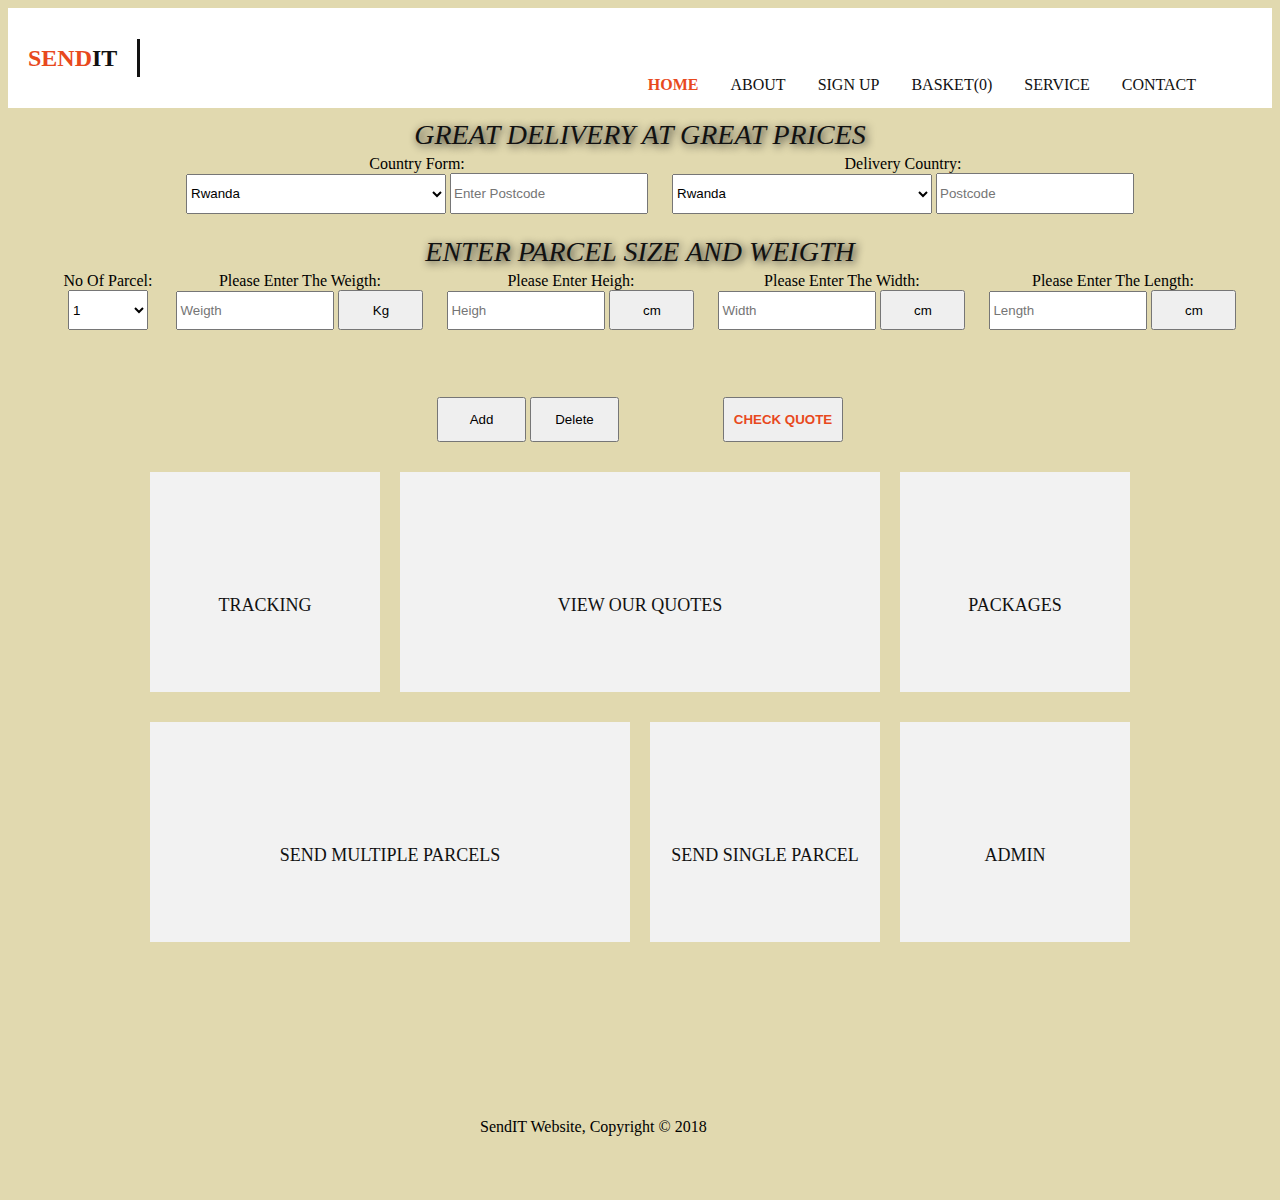
<file: index.html>
<!DOCTYPE html>
<html>
<head>
	<meta charset="utf-8">
	<meta name="viewport" content="width=device-width">
	<meta name="description" content="courier service that helps users deliver parcels to different destinations>
	<meta name="keywords" content="Andela's Challenge-1">
	<meta name="author" content="Ndindiri">
	<title>Challenge-1 | Welcome</title>
	<link rel="stylesheet" type="text/css" href="./css/style.css">
</head>
<body>
   <header>
   	 <a href="index.html" class="header-brand"><span class="highlight">SEND</span>IT</a>
   	 <nav>
   	
  		<div class="header-cases">
  			
            <ul>
            	<li class="current"><a href="index.html">Home</a></li>
  				<li><a href="about.html">About</a></li>
  				<li><a href="Signup.html">Sign Up</a></li>
  				<li><a href="basket.html">Basket(0)</a></li>
  				<li><a href="service.html">Service</a></li>
  				<li><a href="contact.html">Contact</a></li>
  		</ul>
  		</div>
         
   	 </nav>
   </header>

   <main>
   	
   	  <section class="index-banner">
   		<div class="vertical-center">
   		 <div>
   		 	<h1>Great Delivery At Great Prices</h1>
   		 			<form class="form">
   		 				<div class="Country">
   		 				<div>
   		 				<label> Country Form:</label><br>
   		 				<select><option>Rwanda</optio>
   		 				<option>Angola</option>
   		 				<option>Benin</option>
   		 				<option>Botswana</option>
   		 				<option>Burkina Faso</option>
   		 				<option>Burundi </option>
   		 				<option>Cabo Verde</option>
   		 				<option> Cameroon</option>
   		 				<option>Central African Republic (CAR)</option> 
   		 				<option>Chad</option>
   		 				<option>Democratic Republic of the Congo</option>
   		 				<option>Cote d'Ivoire</option>
   		 				<option>Djibouti</option>
   		 				<option> Kenya</option>
   		 				<option> Namibia</option>
   		 				<option> Niger</option>
   		 				<option> Nigeria</option>
   		 				<option> Tanzania</option>
   		 				<option> Togo</option>
   		 				<option>Tunisia</option>
   		 				<option> Uganda</option>
   		 				<option> Zambia</option>
   		 				<option> Zimbabwe</option>
                         
   		 			</select>
   		 			<input type="text" name="" placeholder="Enter Postcode">
   		 		</div>
   		 			<div>
   		 				<label>Delivery Country:</label><br>
   		 				<select><option>Rwanda</optio>
   		 				<option>Angola</option>
   		 				<option>Benin</option>
   		 				<option>Botswana</option>
   		 				<option>Burkina Faso</option>
   		 				<option>Burundi </option>
   		 				<option>Cabo Verde</option>
   		 				<option> Cameroon</option>
   		 				<option>Central African Republic (CAR)</option> 
   		 				<option>Chad</option>
   		 				<option>Democratic Republic of the Congo</option>
   		 				<option>Cote d'Ivoire</option>
   		 				<option>Djibouti</option>
   		 				<option> Kenya</option>
   		 				<option> Namibia</option>
   		 				<option> Niger</option>
   		 				<option> Nigeria</option>
   		 				<option> Tanzania</option>
   		 				<option> Togo</option>
   		 				<option>Tunisia</option>
   		 				<option> Uganda</option>
   		 				<option> Zambia</option>
   		 				<option> Zimbabwe</option>
   		 				 </select>

   		 				<input type="text" name="" placeholder="Postcode">
   		 				</div>
                         </div>
                         <br><br>
                         <h1>Enter Parcel Size And Weigth</h1>
   		 				<div>
   		 			<label>No Of Parcel:</label><br>
                      <select>
                        <option>1</option>
   		 				<option>2</option>
   		 				<option>3</option>
   		 				<option>4</option>
   		 				<option>5</option>
   		 				<option>6</option>
   		 				<option>7</option>
   		 				<option>8</option>
   		 				<option>9</option> 
   		 				<option>10</option>
   		 			</select>
   		 			</div>

   		 				<div>
   		 				<label>Please Enter The Weigth:</label><br>
   		 				<input type="number" name="" placeholder="Weigth">
   		 				<button>Kg</button>
   		 				</div>
   		 				<div>
   		 				<label>Please Enter Heigh:</label><br>
   		 				<input type="number" name="" placeholder="Heigh">
   		 				<button>cm</button>
   		 				</div>
   		 				<div>
   		 				<label>Please Enter The Width:</label><br>
   		 				<input type="number" name="" placeholder="Width">
   		 				<button>cm</button>
   		 			</div>
   		 				<div>
   		 				<label>Please Enter The Length:</label><br>
   		 				<input type="number" name="" placeholder="Length">
   		 				<button>cm</button>
   		 				</div>
   		 				
   		 			</form>
   		         </div>

   		       <div  class="button-wrapper">
   		 					
   		 			<button type="submit">
   		 				Add
   		 			</button>
   		 			<button type="submit">
   		 				Delete
   		 			</button>
                  <button id="quote" type="submit">Check Quote</button>
               </div>
      
   		</div>
   	</section>
    <div class="wrapper">
   	<section class="index-links">
   		<a href="Tracking.html">
   		<div class="index-boxlink-square">
   			<h3>Tracking</h3>	
   		</div>
   		</a>
   		<a href="quote.html">
   		<div class="index-boxlink-rectangle">
   			<h3>View Our Quotes</h3>
   			
   		</div>
   		</a>
   		<a href="package.html">
   		<div class="index-boxlink-square">
   			<h3>Packages</h3>
   		</div>
   		</a>
   		<a href="multiple.html">
   		<div class="index-boxlink-rectangle">
   			<h3>Send multiple parcels</h3>
   			
   		</div>
   		</a>
   		<a href="single.html">
   		<div class="index-boxlink-square">
   			<h3>Send single parcel</h3>		
   	</div>
   		</a>
   		<a href="admin.html">
   		<div class="index-boxlink-square">
   			<h3>Admin</h3>
   			
   		</div>
   		</a>
   	</section>
   </main>
   </div>
    <div class="wrapper">
   <footer class="footer1">
   	
   	<div id="copy">
  	<p>SendIT Website, Copyright &copy; 2018</p>
  </div>
   </footer>
   </div>
</body>
</html>
</file>
<file: css/style.css>
*{
	text-decoration: none;
}
body{
	background-color: #e1d9af;
}
header{
	background-color: #fff;
	width: 100%;
	height: 100px;
}
header .header-brand{
	font-family: catamaran;
	font-size: 24px;
	font-weight: 900;
	color: #111;
	text-transform: uppercase;
	display: block;
	margin: 0 auto;
	text-align: center;
	padding: 20px o;
}
header nav ul{
	display: block;
     margin: 0 auto;
     width: fit-content;
}
header nav ul li{
	display: inline-block;
	float: left;
	list-style: none;
	padding: 0 16px;
}
header nav ul li a{
	font-family: catamaran;
	font-size: 16px;
	color: #111;
	text-transform: uppercase;
}

/*MEDIA*/
@media only screen and (min-width: 1000px){
	header .header-brand{
	margin: 31px 0 ;
	text-align: left;
	line-height: 38px;
	padding: 0px 20px 0 20px;
	border-right: 3px solid #111;
	float: left;
}
header nav ul{
     margin: 20px 0px 0px 20px;
     float: left;
}

header nav ul li a{
	line-height: 60px;
}
header .header-cases{
	display: block;
	font-family: Catamaran;
	font-size: 16px;
	color: #111;
	text-transform: uppercase;
	line-height: 38px;
	float: right;
	margin-right: 40px;
	margin-top: 27px;
	padding: 0 20px;
}
header nav ul li a:hover{
	color: #e8491d;
	font-weight: bold;
}

header .highlight, header .current a{
	color: #e8491d;
	font-weight: bold;
}
/* FORM*/
.form div{
	display:inline-block; 
	margin-left: 20px;
}
.form .Country select{
	width: 260px;
	height: 40px;

}
.form .Country input{
	width: 190px;
	height: 35px;
}
.form div select{
	width: 120px;
}
.form div input {
	width: 150px;
	height: 33px;
}
.form div select{
	width: 80px;
	height: 40px;
}
.button-wrapper #quote{
	width: 120px;
	height: 45px;
	font-weight: 900;
	margin-left: 100px;
	color: #e8491d;
	box-shadow: 15px;
	text-transform: uppercase;
}

.button-wrapper{
   margin-top: 67px;
   text-align: center;
}
.button-wrapper button{
   width: 89px;
	height: 45px;
}

}
.form div button {
	width: 85px;
	height: 40px;
}

}
/* FORM MEDIA*/

@media only screen and (min-width: 1000px){
	 .form div{
	display:inline-block; 
	margin: 0 auto;
}

  .form div button {
	width: 80px;
	height: 40px;
}
}

/*Banner*/

.index-banner{
	width: 100%;
	height: calc(100vh - 100px);
	background-color: #f2f2f2;
    display: inline-block;
}

.index-banner .form{
	text-align: center;
}
.index-banner h2{
	font-family: Catamaran;
	font-size: 40px;
	font-weight: 900;
	line-height: 70px;
	color: #111;
	text-align: center;
	text-shadow: 2px 2px 8px #111;
}
.index-banner h1{
	font-family: Cormorant Garamond;
	font-size: 28px;
	font-weight: 100;
	font-style: italic;
	line-height: 40px;
	color: #111;
	text-align: center;
	text-shadow: 2px 2px 8px #111;
	text-transform: uppercase;
}
.index-links div{
	margin: 16px 16px 0;
	width: calc(100% - 32px);
	height: 100px;
	background-color: #f2f2f2;
}
.index-links div h3 {
	font-family: Catamaran;
	font-size: 18px;
	font-weight: 300;
	line-height: 100px;
	color: #111;
	text-align: center;
	text-transform: uppercase;
}
/*MEDIA FOR BANNER*/


@media only screen and (min-width: 1000px){
	.wrapper{
		width: 1000px;
		margin: 0 auto;
		background-color: #e1d9af;

	}
	.index-banner{
	height: auto;
	background-color: #e1d9af;
}
.index-banner h1{
	display: block;
	width: 800px;
	margin: 0 auto;
	color: #111;
}
.index-links{
	overflow: hidden;
}
.index-links div{
	margin: 30px 10px 0;
	height: 220px;
	background-color: #f2f2f2;
	float: left;
}

.index-boxlink-square{
        width: calc(25% - 20px) !important;
}
  .index-boxlink-rectangle{
        width: calc(50% - 20px) !important;
} 

.index-links div h3 {
	
	line-height: 230px;
	
}   
}

/*Footer*/
footer{
	width: calc(100% - 80px);
	padding: 40px 40px;
	margin-top: 20px;
	background-color: #e1d9af;
	overflow: hidden;
}
footer ul{
	width: fit-content;
	float: left;
	padding-left: 60px;
}
footer ul li{
	display: inline;
	text-decoration-line: underline;

}
footer ul li a{
	  font-family: Catamaran;
	  font-size: 24px;
	  color: #111;
	  line-height: 40px;
	}
	footer ul li a:hover{
	color: #e8491d;
	font-weight: bold;
}
footer #copy{
	 margin: 10px 20px 0 10px;
     float: left;
	 background-color: #e1d9af;
	text-align: center;
	}
	
	/*MEDIA FOR FOOTER*/
	@media only screen and (min-width: 1000px){
	
        .footer-links-main{
		background-color: #e1d9af;
	}
	footer .footer1{
		background-color: #e1d9af;
	}
	footer ul{
	padding-right: 30px;
}
	footer ul li{
	  font-family: Catamaran;
	  font-size: 24px;
	  color: #fff;
	  line-height: 30px;
	  text-transform: uppercase;
	}
	footer #copy{
	 margin: 100px 200px 0 300px;
     float: left;
	 background-color: #e1d9af;
	text-align: center;
	}
}
</file>
